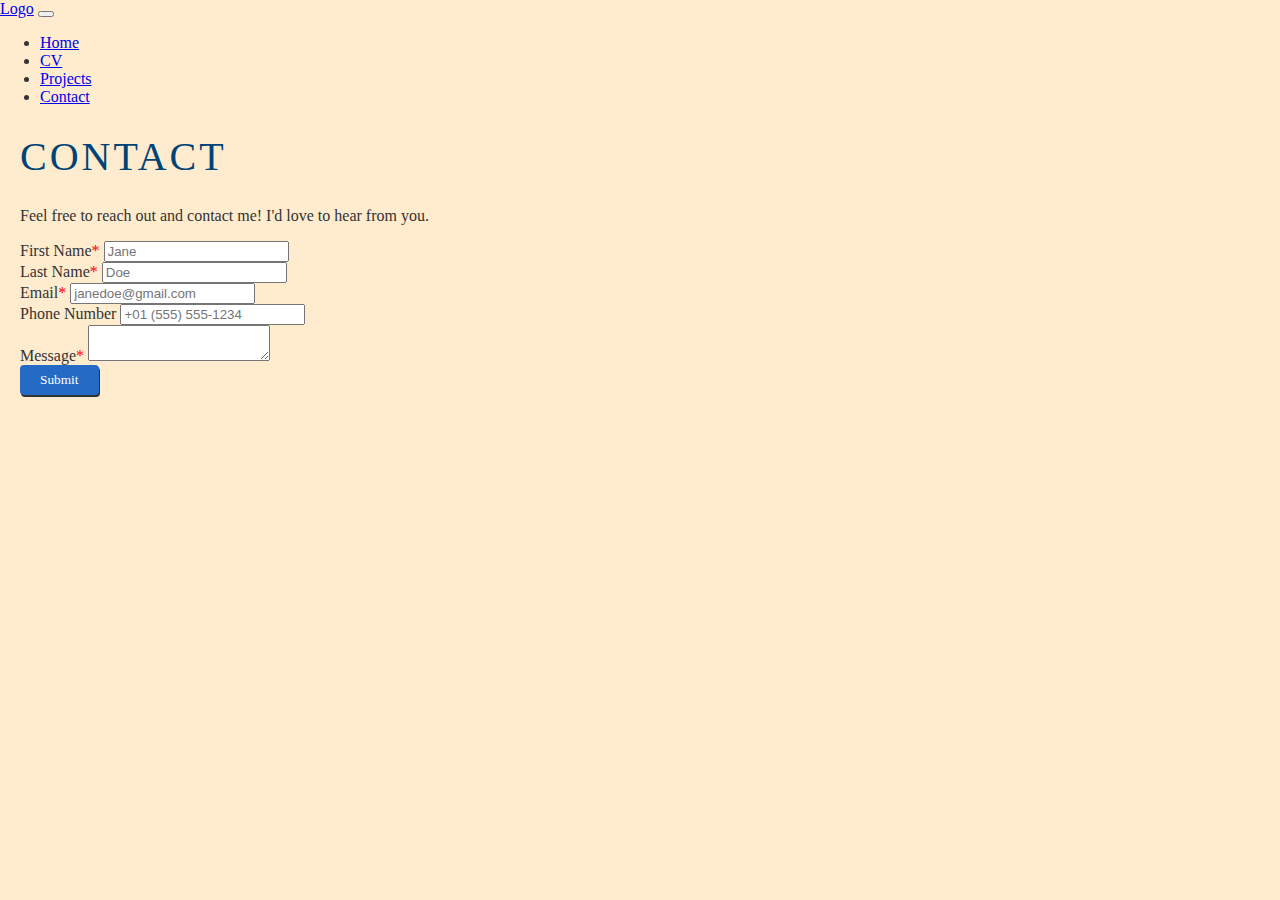
<file: contact.html>
<!DOCTYPE html>
<html lang="en">
  <head>
    <meta charset="UTF-8" />
    <meta name="viewport" content="width=device-width, initial-scale=1.0" />
    <title>Contact</title>
    <link
      href="https://cdn.jsdelivr.net/npm/bootstrap@5.3.0/dist/css/bootstrap.min.css"
      rel="stylesheet"
      integrity="sha384-9ndCyUaIbzAi2FUVXJi0CjmCapSmO7SnpJef0486qhLnuZ2cdeRhO02iuK6FUUVM"
      crossorigin="anonymous"
    />
    <link rel="stylesheet" href="styles.css" />
  </head>
  <body>
    <nav class="navbar navbar-expand-lg bg-primary" data-bs-theme="dark">
      <div class="container-fluid">
        <a class="navbar-brand" href="#">Logo</a>
        <button
          class="navbar-toggler"
          type="button"
          data-bs-toggle="collapse"
          data-bs-target="#navbarSupportedContent"
          aria-controls="navbarSupportedContent"
          aria-expanded="false"
          aria-label="Toggle navigation"
        >
          <span class="navbar-toggler-icon"></span>
        </button>
        <div class="collapse navbar-collapse" id="navbarSupportedContent">
          <ul class="navbar-nav ms-auto mb-2 mb-lg-0">
            <li class="nav-item">
              <a class="nav-link" href="./index.html">Home</a>
            </li>
            <li class="nav-item">
              <a class="nav-link" href="./cv.html">CV</a>
            </li>
            <li class="nav-item">
              <a class="nav-link" href="./projects.html">Projects</a>
            </li>
            <li class="nav-item">
              <a class="nav-link active" aria-current="page" href="#"
                >Contact</a
              >
            </li>
          </ul>
        </div>
      </div>
    </nav>
    <div class="contact-wrapper">
      <h1>Contact</h1>
      <p>Feel free to reach out and contact me! I'd love to hear from you.</p>
      <form
        action="https://formsubmit.co/d9affe19ea2c6e39c636825720f146f9"
        method="POST"
      >
        <div class="col-12 required mb-2">
          <label for="fname" class="form-label">First Name</label>
          <input
            type="text"
            class="form-control"
            id="fname"
            placeholder="Jane"
            name="first-name"
          />
        </div>
        <div class="col-12 required mb-2">
          <label for="lname" class="form-label">Last Name</label>
          <input
            type="text"
            class="form-control"
            id="lname"
            placeholder="Doe"
            name="last-name"
          />
        </div>
        <div class="col-12 required mb-2">
          <label for="email" class="form-label">Email</label>
          <input
            type="email"
            class="form-control"
            id="email"
            placeholder="janedoe@gmail.com"
            name="email"
          />
        </div>
        <div class="col-12 mb-2">
          <label for="phone" class="form-label">Phone Number</label>
          <input
            type="number"
            class="form-control"
            id="phone"
            placeholder="+01 (555) 555-1234"
            name="phone"
          />
        </div>
        <div class="col-12 required mb-3">
          <label for="message" class="form-label">Message</label>
          <textarea
            type="text"
            class="form-control"
            id="message"
            name="message"
          ></textarea>
        </div>

        <input
          type="hidden"
          name="_next"
          value="http://127.0.0.1:5500/contact.html"
        />
        <input type="hidden" name="_captcha" value="false" />
        <button type="submit" id="submit">Submit</button>
      </form>
    </div>
    <script
      src="https://cdn.jsdelivr.net/npm/bootstrap@5.3.0/dist/js/bootstrap.bundle.min.js"
      integrity="sha384-geWF76RCwLtnZ8qwWowPQNguL3RmwHVBC9FhGdlKrxdiJJigb/j/68SIy3Te4Bkz"
      crossorigin="anonymous"
    ></script>
  </body>
</html>
</file>
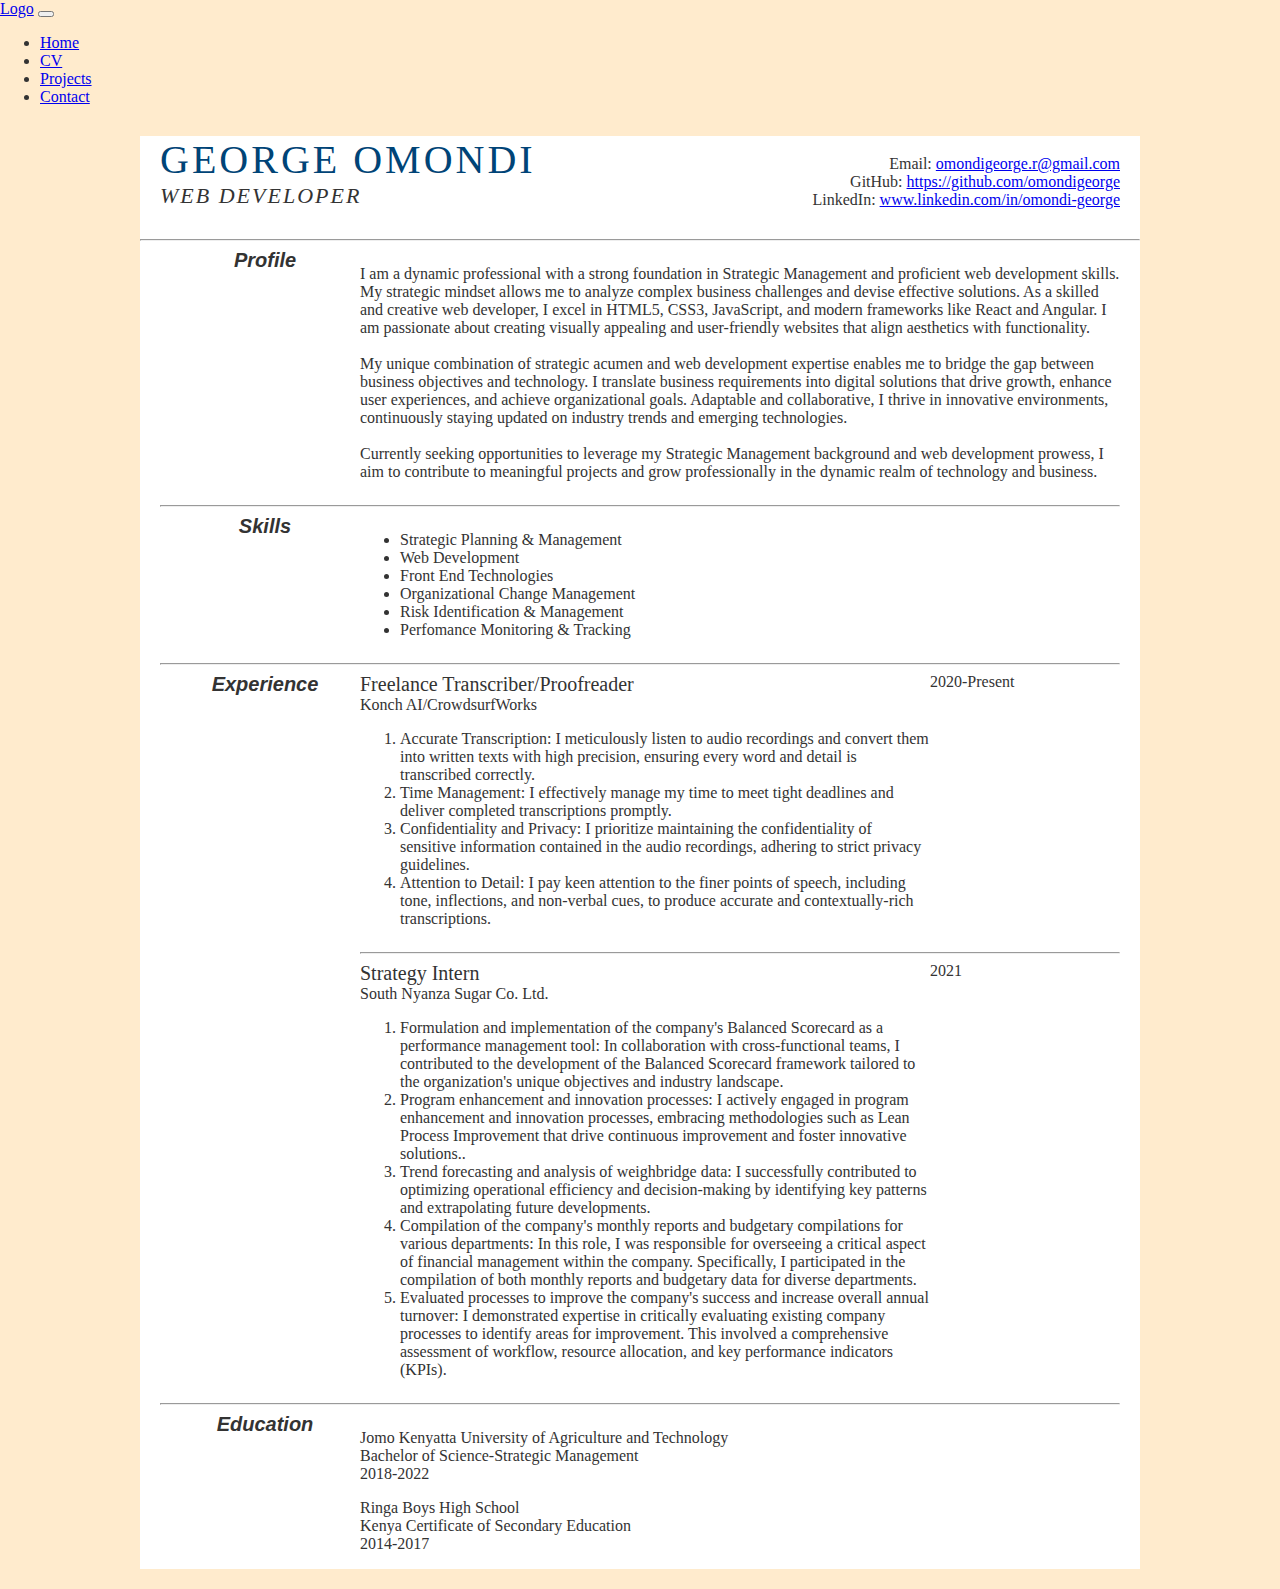
<file: cv.html>
<!DOCTYPE html>
<html lang="en">
  <head>
    <meta charset="UTF-8" />
    <meta name="viewport" content="width=device-width, initial-scale=1.0" />
    <title>CV</title>
    <link
      href="https://cdn.jsdelivr.net/npm/bootstrap@5.3.0/dist/css/bootstrap.min.css"
      rel="stylesheet"
      integrity="sha384-9ndCyUaIbzAi2FUVXJi0CjmCapSmO7SnpJef0486qhLnuZ2cdeRhO02iuK6FUUVM"
      crossorigin="anonymous"
    />
    <link rel="stylesheet" href="styles.css" />
  </head>
  <body>
    <nav class="navbar navbar-expand-lg bg-primary" data-bs-theme="dark">
      <div class="container-fluid">
        <a class="navbar-brand" href="#">Logo</a>
        <button
          class="navbar-toggler"
          type="button"
          data-bs-toggle="collapse"
          data-bs-target="#navbarSupportedContent"
          aria-controls="navbarSupportedContent"
          aria-expanded="false"
          aria-label="Toggle navigation"
        >
          <span class="navbar-toggler-icon"></span>
        </button>
        <div class="collapse navbar-collapse" id="navbarSupportedContent">
          <ul class="navbar-nav ms-auto mb-2 mb-lg-0">
            <li class="nav-item">
              <a class="nav-link size-20px" href="./index.html">Home</a>
            </li>
            <li class="nav-item">
              <a class="nav-link active" href="#">CV</a>
            </li>
            <li class="nav-item">
              <a class="nav-link" href="./projects.html">Projects</a>
            </li>
            <li class="nav-item">
              <a class="nav-link" href="./contact.html">Contact</a>
            </li>
          </ul>
        </div>
      </div>
    </nav>
    <div class="paper-background">
      <header id="info">
        <div class="left">
          <h1>George Omondi</h1>
          <h2>Web Developer</h2>
        </div>
        <div class="right">
          <strong>Email:</strong>
          <a href="mailto:omondigeorge.r@gmail.com">omondigeorge.r@gmail.com</a>
          <br />
          <strong>GitHub:</strong>
          <a href="https://github.com/omondigeorge"
            >https://github.com/omondigeorge</a
          >
          <br />
          <strong>LinkedIn:</strong>
          <a href="www.linkedin.com/in/omondi-george"
            >www.linkedin.com/in/omondi-george</a
          >
        </div>
      </header>

      <hr />

      <main>
        <section id="profile">
          <div class="left">
            <h3>Profile</h3>
          </div>
          <div class="right">
            <p>
              I am a dynamic professional with a strong foundation in Strategic
              Management and proficient web development skills. My strategic
              mindset allows me to analyze complex business challenges and
              devise effective solutions. As a skilled and creative web
              developer, I excel in HTML5, CSS3, JavaScript, and modern
              frameworks like React and Angular. I am passionate about creating
              visually appealing and user-friendly websites that align
              aesthetics with functionality.

              <br />
              <br />My unique combination of strategic acumen and web
              development expertise enables me to bridge the gap between
              business objectives and technology. I translate business
              requirements into digital solutions that drive growth, enhance
              user experiences, and achieve organizational goals. Adaptable and
              collaborative, I thrive in innovative environments, continuously
              staying updated on industry trends and emerging technologies.

              <br />
              <br />Currently seeking opportunities to leverage my Strategic
              Management background and web development prowess, I aim to
              contribute to meaningful projects and grow professionally in the
              dynamic realm of technology and business.
            </p>
          </div>
        </section>

        <hr />

        <section id="skills">
          <div class="left">
            <h3>Skills</h3>
          </div>
          <div class="right">
            <ul>
              <li>Strategic Planning & Management</li>
              <li>Web Development</li>
              <li>Front End Technologies</li>
              <li>Organizational Change Management</li>
              <li>Risk Identification & Management</li>
              <li>Perfomance Monitoring & Tracking</li>
            </ul>
          </div>
        </section>

        <hr />

        <section id="experience">
          <div class="left">
            <h3>Experience</h3>
          </div>
          <div class="right">
            <div class="work-item">
              <div class="work-title-left">
                <h4 class="mb-2">Freelance Transcriber/Proofreader</h4>
                <h5>Konch AI/CrowdsurfWorks</h5>
              </div>
              <div class="work-title-right">
                <h5>2020-Present</h5>
              </div>
              <div>
                <ol>
                  <li>
                    Accurate Transcription: I meticulously listen to audio
                    recordings and convert them into written texts with high
                    precision, ensuring every word and detail is transcribed
                    correctly.
                  </li>
                  <li>
                    Time Management: I effectively manage my time to meet tight
                    deadlines and deliver completed transcriptions promptly.
                  </li>
                  <li>
                    Confidentiality and Privacy: I prioritize maintaining the
                    confidentiality of sensitive information contained in the
                    audio recordings, adhering to strict privacy guidelines.
                  </li>
                  <li>
                    Attention to Detail: I pay keen attention to the finer
                    points of speech, including tone, inflections, and
                    non-verbal cues, to produce accurate and contextually-rich
                    transcriptions.
                  </li>
                </ol>
              </div>
            </div>
            <hr />
            <div class="work-item">
              <div class="work-title-left">
                <h4 class="mb-2">Strategy Intern</h4>
                <h5>South Nyanza Sugar Co. Ltd.</h5>
              </div>
              <div class="work-title-right">
                <h5>2021</h5>
              </div>
              <div>
                <ol>
                  <li>
                    Formulation and implementation of the company's Balanced
                    Scorecard as a performance management tool: In collaboration
                    with cross-functional teams, I contributed to the
                    development of the Balanced Scorecard framework tailored to
                    the organization's unique objectives and industry landscape.
                  </li>
                  <li>
                    Program enhancement and innovation processes: I actively
                    engaged in program enhancement and innovation processes,
                    embracing methodologies such as Lean Process Improvement
                    that drive continuous improvement and foster innovative
                    solutions..
                  </li>
                  <li>
                    Trend forecasting and analysis of weighbridge data: I
                    successfully contributed to optimizing operational
                    efficiency and decision-making by identifying key patterns
                    and extrapolating future developments.
                  </li>
                  <li>
                    Compilation of the company's monthly reports and budgetary
                    compilations for various departments: In this role, I was
                    responsible for overseeing a critical aspect of financial
                    management within the company. Specifically, I participated
                    in the compilation of both monthly reports and budgetary
                    data for diverse departments.
                  </li>
                  <li>
                    Evaluated processes to improve the company's success and
                    increase overall annual turnover: I demonstrated expertise
                    in critically evaluating existing company processes to
                    identify areas for improvement. This involved a
                    comprehensive assessment of workflow, resource allocation,
                    and key performance indicators (KPIs).
                  </li>
                </ol>
              </div>
            </div>
          </div>
        </section>

        <hr />

        <section id="education">
          <div class="left">
            <h3>Education</h3>
          </div>
          <div class="right">
            <p class="school">
              <strong
                >Jomo Kenyatta University of Agriculture and Technology</strong
              ><br />
              Bachelor of Science-Strategic Management<br />
              2018-2022
            </p>
            <p class="school">
              <strong>Ringa Boys High School</strong><br />
              Kenya Certificate of Secondary Education<br />
              2014-2017
            </p>
          </div>
        </section>
      </main>
    </div>
    <script
      src="https://cdn.jsdelivr.net/npm/bootstrap@5.3.0/dist/js/bootstrap.bundle.min.js"
      integrity="sha384-geWF76RCwLtnZ8qwWowPQNguL3RmwHVBC9FhGdlKrxdiJJigb/j/68SIy3Te4Bkz"
      crossorigin="anonymous"
    ></script>
  </body>
</html>
</file>
<file: styles.css>
/*********************************************
           SITE-WIDE
*********************************************/

body {
  margin: 0;
  padding: 0;
}

header,
main {
  margin: 20px;
}

/* FONTS */
body {
  font-family: Verdana, Times, serif;
  font-weight: 300;
  color: #333;
  background-color: blanchedalmond;
}

h1,
h2,
h3,
h4,
h5,
h6 {
  font-family: Georgia, "Times New Roman", Times, serif;
  font-weight: 300;
}

h1 {
  font-size: 40px;
  color: #047;
  text-transform: uppercase;
  letter-spacing: 3px;
}

h2 {
  font-size: 22px;
  font-style: italic;
  text-transform: uppercase;
  letter-spacing: 2px;
}

h3 {
  font-size: 20px;
  font-style: italic;
  margin: 0 0 0 10px;
}

h4 {
  font-size: 20px;
  margin: 0px;
}

#info h1 {
  margin: 0;
}
#info h2 {
  margin: 0;
}

#info .right {
  vertical-align: bottom;
}

h5 {
  font-size: 16px;
  margin: 0px;
}

/* NAV BAR */
/***********************************
.container {
  display: flex;
  justify-content: space-between;
  height: 100%;
  align-items: center;
  max-width: 1100px;
  margin: 0 auto;
  padding: 0 30px;
}

.navbar {
  background-color: #3474e6;
  color: white;
  height: 60px;
}

.navbar ul {
  list-style-type: none;
  padding: 0;
  margin: 0;
  display: flex;
}

.nav li {
  margin-left: 20px; 
}

.navbar a {
  color: white;
  text-decoration: none;
  font-family: Arial, Helvetica, sans-serif;
  font-size: 18px;
  font-weight: bold;
}

.logo {
  font-family: Arial, Helvetica, sans-serif;
  font-size: x-large;
  font-weight: bold;
}

*********************************************/

/********************************************
           HOME 
*********************************************/

.intro-text {
  font-family: rubik;
}
/*.img-responsive {
  max-width: 100%;
  height: auto;
}
*/
/*********************************************
           CV
*********************************************/

#info,
main {
  max-width: 1000px;
  padding: 0 20px;
}

#info {
  margin: 30px auto;
}

main {
  margin: 0 auto;
}

#info h1 {
  margin: 0;
}

#info h2 {
  margin: 0;
}
.paper-background {
  background-color: white;
  max-width: 1000px;
  margin: 20px auto;
  padding: 20px auto;
}

/* DISPLAY */
@media screen and (max-width: 799px) {
  #info .left {
    text-align: center;
  }
  #info .right {
    text-align: center;
    margin-top: 20px;
  }
  section .right {
    margin: 20px;
  }
  section h3 {
    font-weight: bold;
  }
}
@media screen and (min-width: 800px) {
  #info {
    display: grid;
    grid-template-columns: 1fr 1fr;
  }

  #info .right {
    align-self: end;
    text-align: right;
  }

  section {
    display: grid;
    grid-template-columns: 200px 1fr;
  }
}

.work-item {
  display: grid;
  grid-template-columns: 3fr 1fr;
}

.work-item p {
  grid-area: 2 / 1 / 3/ 3;
}

/*********************************************
           PROJECTS
*********************************************/

.projects-wrapper {
  margin: 20px;
}

.grid-container {
  display: grid;
  grid-template-columns: 1fr 1fr;
}
#one,
#two,
#three {
  margin: 20px;
}

#one {
  width: 190%;
  text-align: center;
  background-color: gold;
  font-family: arial, sans serif;
  font-size: 30px;
  font-weight: bolder;
}

#two {
  grid-row: 2;
  grid-column: 1;
  height: auto;
  width: 45vw;
}

#three {
  grid-row: 2;
  grid-column: 2;
  height: auto;
  width: 45vw;
}

.flex-container {
  display: flex;
  flex-direction: row;
  align-items: center;
  justify-content: center;
  flex-wrap: wrap;
  padding: 0;
}

.item {
  margin: 10px;
  width: 200px;
  height: 300px;
  background-color: blanchedalmond;
}

.description {
  height: 200px;
  width: 300px;
  margin: 10px;
}
h3 {
  text-align: center;
  font-size: 20px;
  font-family: arial, sans-serif;
  font-weight: bold;
}

/*********************************************
           CONTACT
*********************************************/

.contact-wrapper {
  margin: 20px;
}

.form-question {
  margin: 20px 0;
}
.form-question label {
  display: block;
  margin-bottom: 5px;
}

.form-question input,
.form-question textarea {
  width: 80vw;
  border: 1px solid #444;
  border-radius: 5px;
  padding: 5px 10px;
}

.required label::after {
  content: "*";
  color: red;
}

#submit {
  padding: 7px 20px;
  background-color: #256ac4;
  color: white;
  border: 0;
  box-shadow: 1px 2px #333;
  border-radius: 4px;
  font-family: verdana;
}

#submit:hover {
  background-color: white;
  color: #256ac4;
  box-shadow: none;
  border: 1px solid #256ac4;
}

/*********************************
            BT                 
*********************************/

.col-lg-6 {
  font-family: rubik;
}
#intro {
  font-weight: 400;
}
#name {
  font-weight: bold;
  font-size: 50px;
  color: black;
}
#occupation {
  font-size: 30px;
  color: gold;
  font-weight: 500;
}
#desc {
  font-weight: 300;
}
</file>
